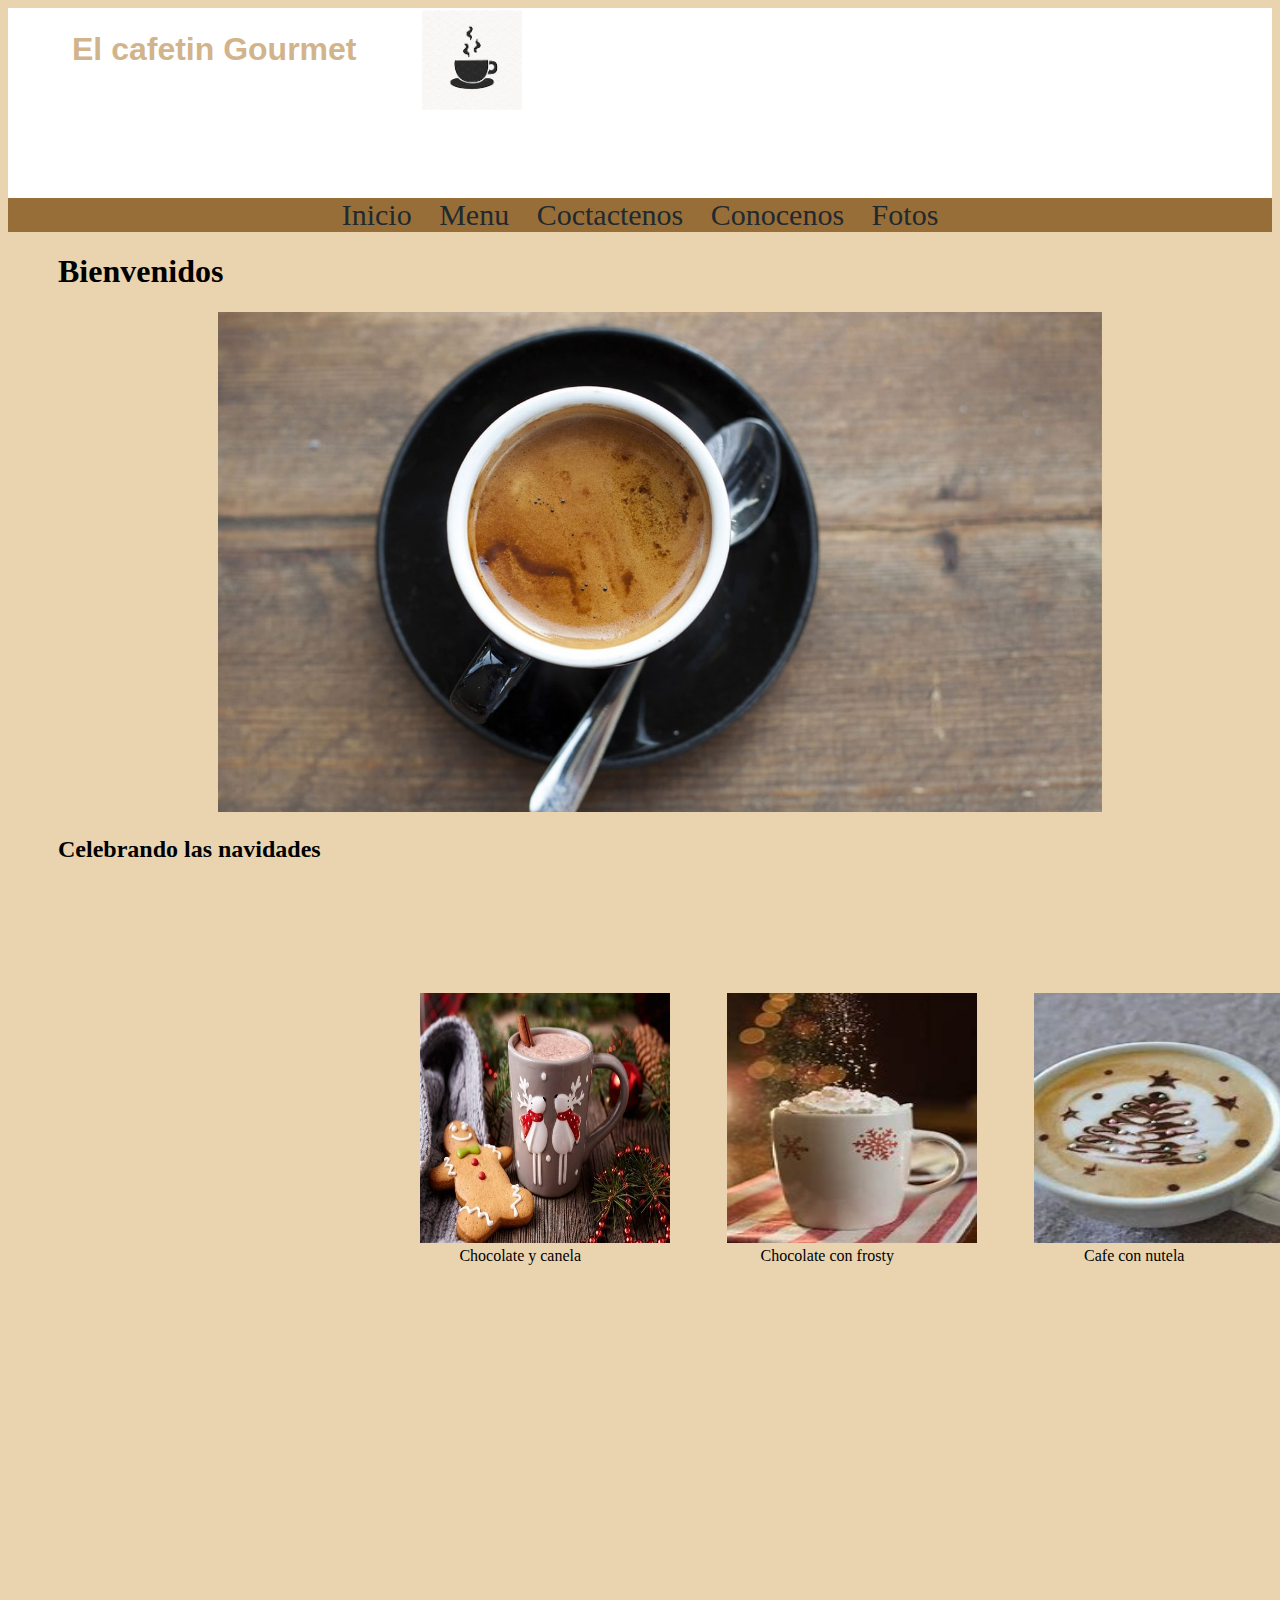
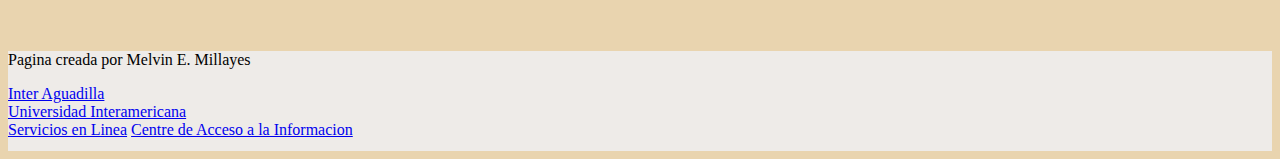
<file: proyecto.html/index.html>
<!DOCTYPE html>
<html lang="es">
    <head>
      <meta charset="Utf-8"> 
      <meta name="Author" content="Melvin E Millayes Cardona E00543677" > 
      <meta name="description" content="Proyecto final. Curso: Web page Development. Universidad Interamericana de Puerto Rico, Recinto Aguadilla" >
      <meta name="keywords" content="Cafe, cofeeshop, puertorico, oeste">
      <link  href="include/style.css" rel="stylesheet" >
      <title>El cafetin Gourmet</title> 
      
    </head>
    <body>
        <header>
            <div id="shop-name"><h1>El cafetin Gourmet</h1><img id="shop-logo" src="images/cofee logo.jfif" width="100px" height="100px" alt="Logo"></div>
            <nav>
                <span><a href="index.html" class="menunav">Inicio</a></span>
                <span><a href="menu.html" class="menunav">Menu</a></span>
                <span><a href="contactenos.html" class="menunav">Coctactenos</a></span>
                <span><a href="conocenos.html" class="menunav">Conocenos</a></span>
                <span><a href="fotos.html" class="menunav">Fotos</a></span>

            </nav>
            
            
        </header> 
            <h1>Bienvenidos</h1>
            <div id="banner"><a href="index.html"><img src="images/Banner2.jpg" width="70%" height="500px" alt="Cafe espresso" ></a></div>
        <main>
            <h2>Celebrando las navidades</h2>
             <br>
             <table id="navidad">
                <tr> 
                    <td colspan="2"><div class="productos"><img src="images/Bebida.jpg" width="250px" height="250px" alt="bebida"/>Chocolate y canela</div></td>
                    <td><div class="productos"><img src="images/bebida2.jfif"  width="250px" height="250px" alt="bebida">Chocolate con frosty</div></td>
                    <td><div class="productos"><img src="images/bebida3.jfif"  width="250px" height="250px" alt="bebida">Cafe con nutela </div> </td>
                </tr>
            </table> 
        </main>
        <footer>
            <p>Pagina creada por Melvin E. Millayes</p>
            <a href="https://aguadilla.inter.edu/" target="_blank" >Inter Aguadilla</a>
            <br>
            <a href="http://www.inter.edu/" target="_blank">Universidad Interamericana</a>
            <br>
            <a href="http://web.inter.edu/" target="_blank">Servicios en Linea</a>
            
            <a href="http://cai.inter.edu/" target="_blank">Centre de Acceso a la Informacion</a>
        </footer>
    </body>
</html>
</file>
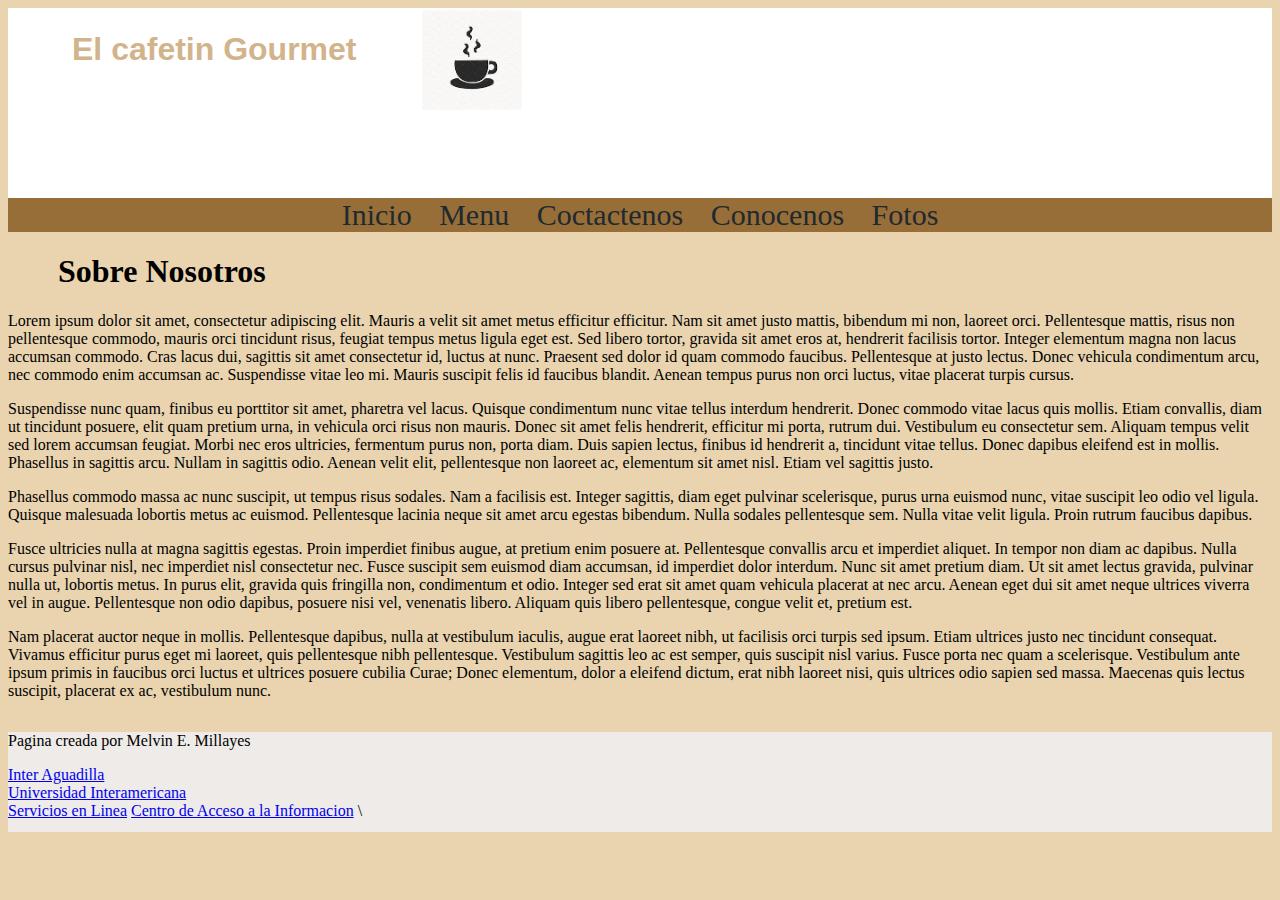
<file: proyecto.html/conocenos.html>
<!DOCTYPE html>
<html lang="es">
    <head>
      <meta charset="Utf-8"> 
      <meta name="Author" content="Melvin E Millayes Cardona E00543677" > 
      <meta name="description" content="Proyecto final. Curso: Web page Development. Universidad Interamericana de Puerto Rico, Recinto Aguadilla" >
      <meta name="keywords" content="Cafe, cofeeshop, puertorico, oeste">
      <link  href="include/style.css" rel="stylesheet" >
      <title>El cafetin Gourmet</title> 
      
    </head>
    <body>
        <header>
            <div id="shop-name"><h1>El cafetin Gourmet</h1><img id="shop-logo" src="images/cofee logo.jfif" width="100px" height="100px" alt="Logo"></div>
            <nav>
                <span><a href="index.html" class="menunav">Inicio</a></span>
                <span><a href="menu.html" class="menunav">Menu</a></span>
                <span><a href="contactenos.html" class="menunav">Coctactenos</a></span>
                <span><a href="conocenos.html" class="menunav">Conocenos</a></span>
                <span><a href="fotos.html" class="menunav">Fotos</a></span>

            </nav>
        </header>
        <main>
            <h1>Sobre Nosotros</h1>
                <p> Lorem ipsum dolor sit amet, consectetur adipiscing elit.
                     Mauris a velit   sit amet metus efficitur efficitur.
                      Nam sit amet justo mattis, bibendum   mi non, laoreet orci. 
                      Pellentesque mattis, risus non pellentesque   commodo, mauris orci tincidunt risus, feugiat tempus metus ligula eget   est. 
                      Sed libero tortor, gravida sit amet eros at, hendrerit facilisis   tortor. Integer elementum magna non lacus accumsan commodo.
                       Cras lacus   dui, sagittis sit amet consectetur id, luctus at nunc. Praesent sed   dolor id quam commodo faucibus. Pellentesque at justo lectus. Donec   vehicula condimentum arcu, nec commodo enim accumsan ac. Suspendisse   vitae leo mi. Mauris suscipit felis id faucibus blandit. Aenean tempus   purus non orci luctus, vitae placerat turpis cursus. </p>
                <p> Suspendisse nunc quam, finibus eu porttitor sit amet, pharetra vel   lacus. Quisque condimentum nunc vitae tellus interdum hendrerit.
                     Donec   commodo vitae lacus quis mollis. Etiam convallis, diam ut tincidunt   posuere, elit quam pretium urna, in vehicula orci risus non mauris.   Donec sit amet felis hendrerit, efficitur mi porta, rutrum dui.   Vestibulum eu consectetur sem. Aliquam tempus velit sed lorem accumsan   feugiat. Morbi nec eros ultricies, fermentum purus non, porta diam. Duis   sapien lectus, finibus id hendrerit a, tincidunt vitae tellus. Donec   dapibus eleifend est in mollis. Phasellus in sagittis arcu. Nullam in   sagittis odio. Aenean velit elit, pellentesque non laoreet ac, elementum   sit amet nisl. Etiam vel sagittis justo. </p>
                <p> Phasellus commodo massa ac nunc suscipit, ut tempus risus sodales. Nam a   facilisis est. Integer sagittis, diam eget pulvinar scelerisque, purus   urna euismod nunc, vitae suscipit leo odio vel ligula. Quisque malesuada   lobortis metus ac euismod. Pellentesque lacinia neque sit amet arcu   egestas bibendum. Nulla sodales pellentesque sem. Nulla vitae velit   ligula. Proin rutrum faucibus dapibus. </p>
                <p> Fusce ultricies nulla at magna sagittis egestas. Proin imperdiet finibus   augue, at pretium enim posuere at. Pellentesque convallis arcu et   imperdiet aliquet. In tempor non diam ac dapibus. Nulla cursus pulvinar   nisl, nec imperdiet nisl consectetur nec. Fusce suscipit sem euismod   diam accumsan, id imperdiet dolor interdum. Nunc sit amet pretium diam.   Ut sit amet lectus gravida, pulvinar nulla ut, lobortis metus. In purus   elit, gravida quis fringilla non, condimentum et odio. Integer sed erat   sit amet quam vehicula placerat at nec arcu. Aenean eget dui sit amet   neque ultrices viverra vel in augue. Pellentesque non odio dapibus,   posuere nisi vel, venenatis libero. Aliquam quis libero pellentesque,   congue velit et, pretium est. </p>
                <p> Nam placerat auctor neque in mollis. Pellentesque dapibus, nulla at   vestibulum iaculis, augue erat laoreet nibh, ut facilisis orci turpis   sed ipsum. Etiam ultrices justo nec tincidunt consequat. Vivamus   efficitur purus eget mi laoreet, quis pellentesque nibh pellentesque.   Vestibulum sagittis leo ac est semper, quis suscipit nisl varius. Fusce   porta nec quam a scelerisque. Vestibulum ante ipsum primis in faucibus   orci luctus et ultrices posuere cubilia Curae; Donec elementum, dolor a   eleifend dictum, erat nibh laoreet nisi, quis ultrices odio sapien sed   massa. Maecenas quis lectus suscipit, placerat ex ac, vestibulum nunc. </p>
             </p>
        </main>
        <footer>
            <p>Pagina creada por Melvin E. Millayes</p>
            <a href="https://aguadilla.inter.edu/" target="_blank" >Inter Aguadilla</a>
            <br>
            <a href="http://www.inter.edu/" target="_blank">Universidad Interamericana</a>
            <br>
            <a href="http://web.inter.edu/" target="_blank">Servicios en Linea</a>
            <a href="http://cai.inter.edu/" target="_blank">Centro de Acceso a la Informacion</a>
\
        </footer>
    </body>
</file>
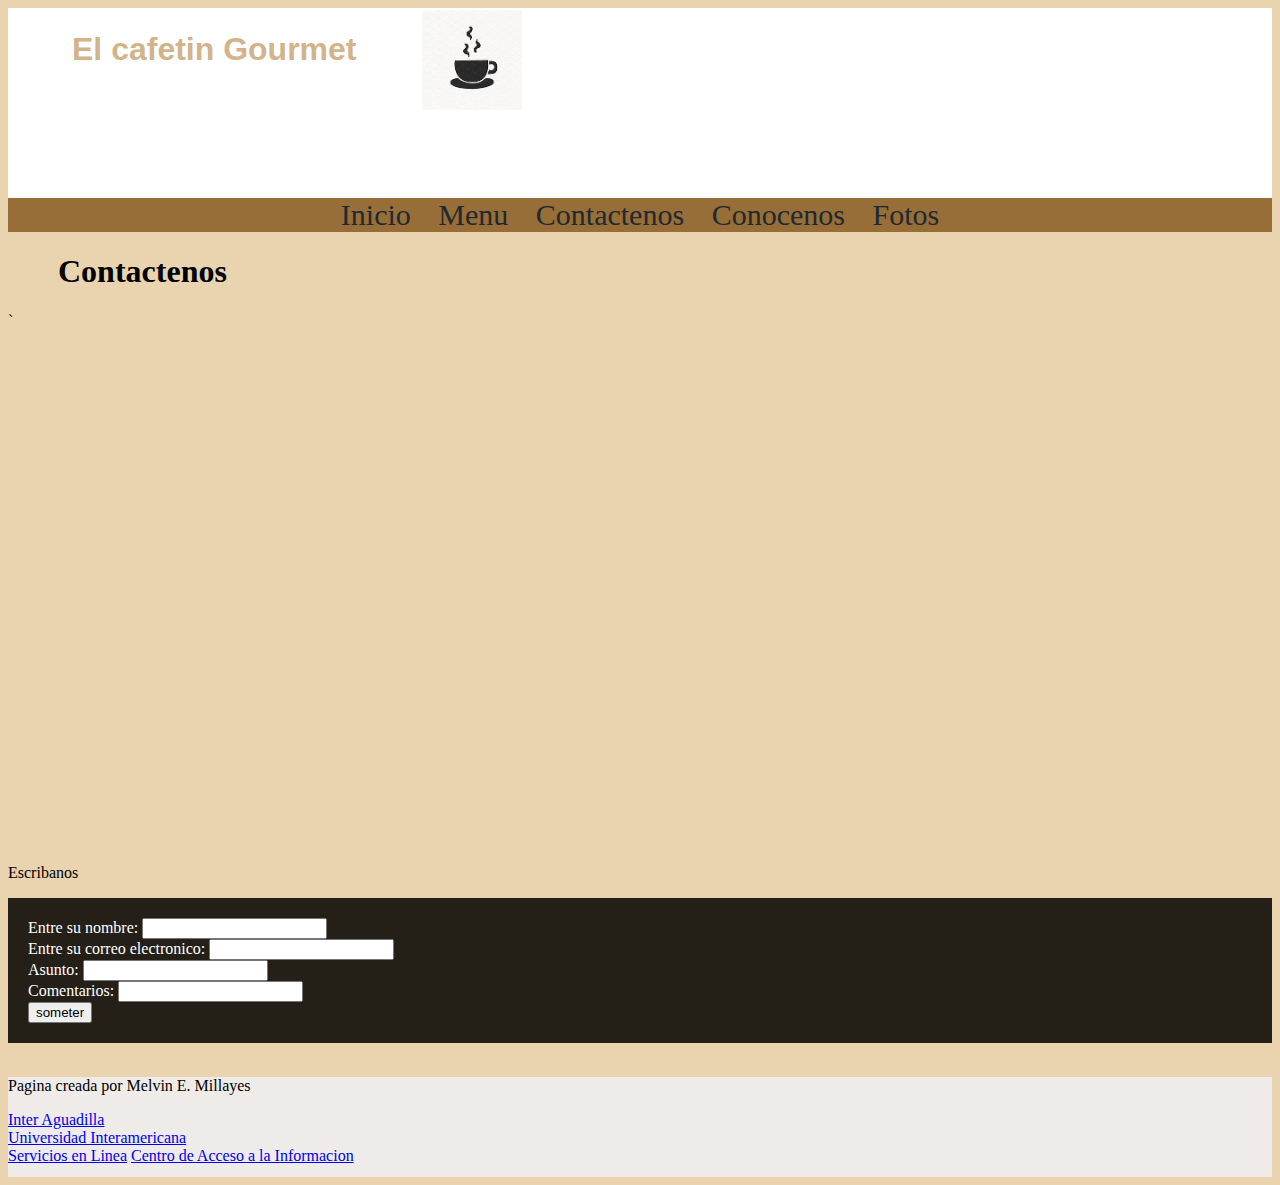
<file: proyecto.html/contactenos.html>
<!DOCTYPE html>
<html lang="es">
    <head>
      <meta charset="Utf-8"> 
      <meta name="Author" content="Melvin E Millayes Cardona E00543677" > 
      <meta name="description" content="Proyecto final. Curso: Web page Development. Universidad Interamericana de Puerto Rico, Recinto Aguadilla" >
      <meta name="keywords" content="Cafe, cofeeshop, puertorico, oeste">
      <link  href="include/style.css" rel="stylesheet" >
      <title>El cafetin Gourmet</title> 
      <script>
          function validateForm() {
              var x= document.forms["contactForm"]["email"].value;
              if (x == null || x=="")
              alert("Debe entrar su correo electronico");
              return false;
          }
      </script>
      
    </head>
    <body>
        <header>
            <div id="shop-name"><h1>El cafetin Gourmet</h1><img id="shop-logo" src="images/cofee logo.jfif" width="100px" height="100p alt="Logo"></div>
            <nav>
                <span><a href="index.html" class="menunav">Inicio</a></span>
                <span><a href="menu.html" class="menunav">Menu</a></span>
                <span><a href="contactenos.html" class="menunav">Contactenos</a></span>
                <span><a href="conocenos.html" class="menunav">Conocenos</a></span>
                <span><a href="fotos.html" class="menunav">Fotos</a></span>

            </nav>
        </header>
        <main>

            <h1>Contactenos</h1>`
            
            <div class="mapouter"><div class="gmap_canvas"><iframe width="600" height="500" id="gmap_canvas" src="https://maps.google.com/maps?q=Inter%20American%20University%20of%20Puerto%20Rico%20-%20Aguadilla%20Campus,%20Aguadilla%20Pueblo,%20Aguadilla&t=&z=13&ie=UTF8&iwloc=&output=embed" frameborder="0" scrolling="no" marginheight="0" marginwidth="0"></iframe><a href="https://www.embedgooglemap.org">embed google maps</a></div><style>.mapouter{position:relative;text-align:right;height:500px;width:600px;}.gmap_canvas {overflow:hidden;background:none!important;height:500px;width:600px;}</style></div>
            <br>
            <p>Escribanos</p>
            <form method="post" onsubmit="return validateForm()" id="contactForm">
                Entre su nombre:
                <input type="text" name="nombre">
                <br/>
                Entre su correo electronico:
                <input type="text" name="email" id="email">
                <br/>
                Asunto:
                <input type="text" name="asunto">
                </br>
                Comentarios:
                <input type="text" name="comentarios">
                <br>
                <input type="submit" value="someter">
            </form>
        </main>
        <br>
        <footer>
            <p>Pagina creada por Melvin E. Millayes</p>
            <a href="https://aguadilla.inter.edu/" target="_blank" >Inter Aguadilla</a>
            <br>
            <a href="http://www.inter.edu/" target="_blank">Universidad Interamericana</a>
            <br>
            <a href="http://web.inter.edu/" target="_blank">Servicios en Linea</a>
            <a href="http://cai.inter.edu/" target="_blank">Centro de Acceso a la Informacion</a>
        </footer>
    </body>
</file>
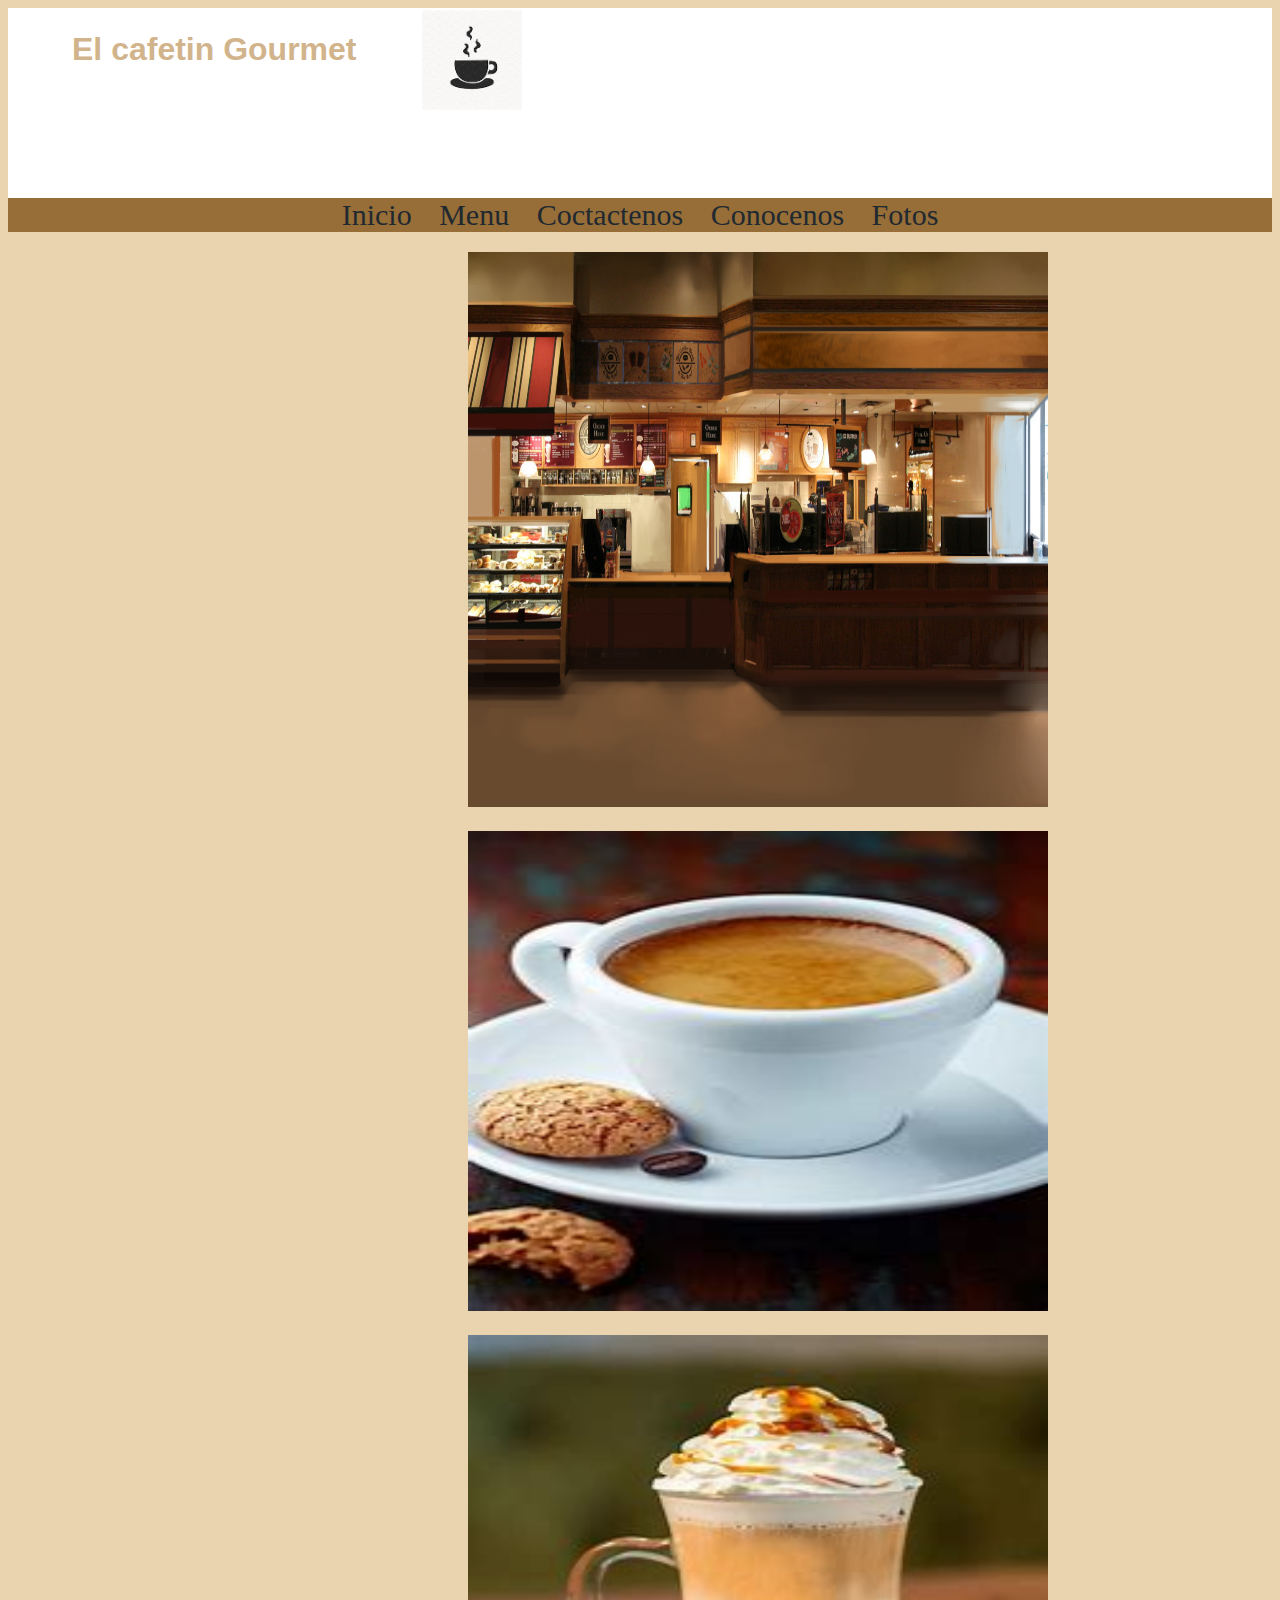
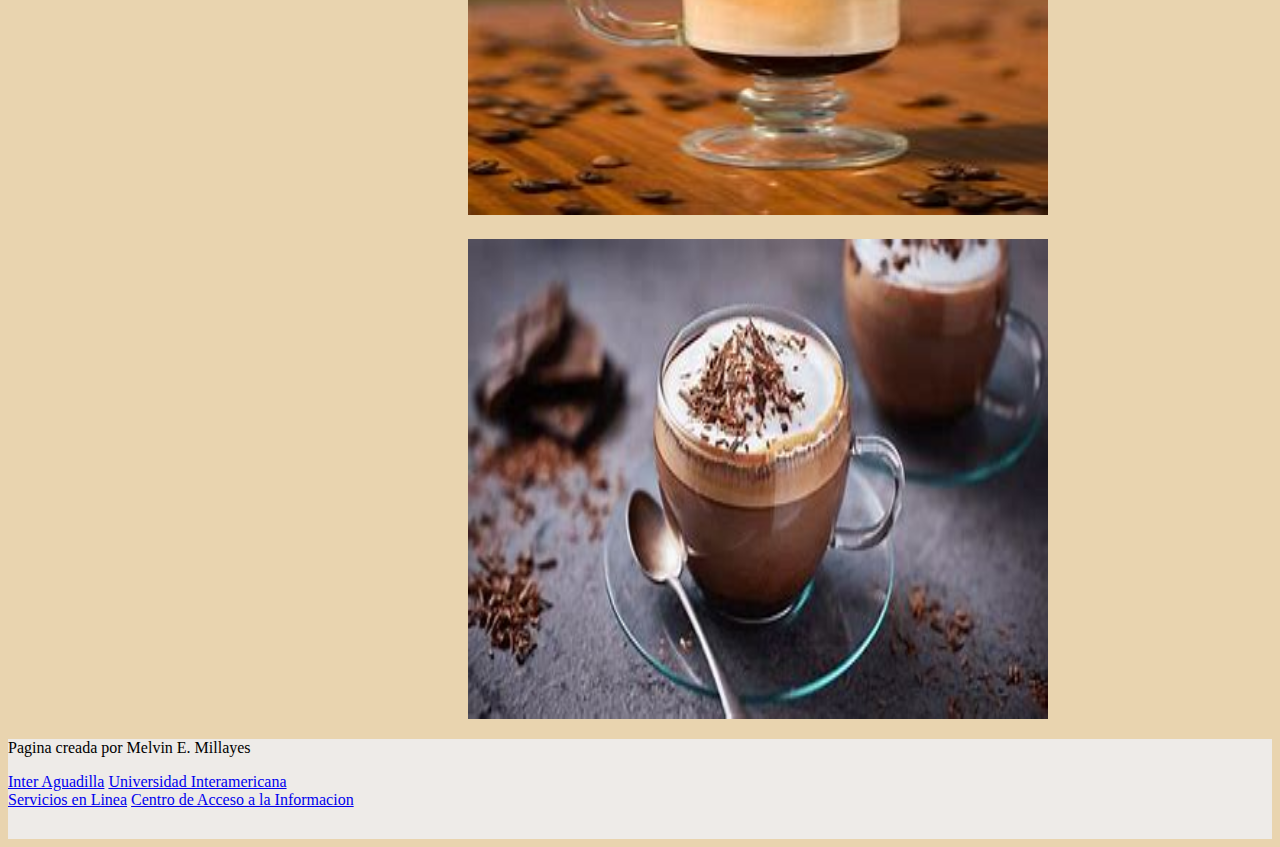
<file: proyecto.html/fotos.html>
<!DOCTYPE html>
<html lang="es">
    <head>
      <meta charset="Utf-8"> 
      <meta name="Author" content="Melvin E Millayes Cardona E00543677" > 
      <meta name="description" content="Proyecto final. Curso: Web page Development. Universidad Interamericana de Puerto Rico, Recinto Aguadilla" >
      <meta name="keywords" content="Cafe, cofeeshop, puertorico, oeste">
      <link  href="include/style.css" rel="stylesheet" >
      <title>El cafetin Gourmet</title> 
      
    </head>
    <body>
        <header>
            <div id="shop-name"><h1>El cafetin Gourmet</h1><img id="shop-logo" src="images/cofee logo.jfif" width="100px" height="100px" alt="Logo"></div>
            <nav>
                <span><a href="index.html" class="menunav">Inicio</a></span>
                <span><a href="menu.html" class="menunav">Menu</a></span>
                <span><a href="contactenos.html" class="menunav">Coctactenos</a></span>
                <span><a href="conocenos.html" class="menunav">Conocenos</a></span>
                <span><a href="fotos.html" class="menunav">Fotos</a></span>
            </nav>
            
            
        </header> 
        <main>
           <div id="fotos"> <img src="images/coffee-shop.jpg" width="600px" height="575px" alt="Imagen de el Interior de tienda" class="fotos"> 
            <br>
            <img src="images/esspresso.jfif" width="600px" height="500px" alt="Imagen de cafe espreso" class="fotos">
            <br>
            <img src="images/frappuccino.jfif" width="600px" height="500px" alt="Imagen de frappuccino " class="fotos">
            <br>
            <img src="images/cafe-mocha.jfif" width="600px" height="500px" alt="Imagen de Mocha" class="fotos">
        
        </div>
       </main>
       <footer>
       <p>Pagina creada por Melvin E. Millayes</p>
       <a href="https://aguadilla.inter.edu/" target="_blank" >Inter Aguadilla</a>
       <a href="http://www.inter.edu/" target="_blank">Universidad Interamericana</a>
       <br>
       <a href="http://web.inter.edu/" target="_blank">Servicios en Linea</a>
       <a href="http://cai.inter.edu/" target="_blank">Centro de Acceso a la Informacion</a>
   </footer>
       </body>
</file>
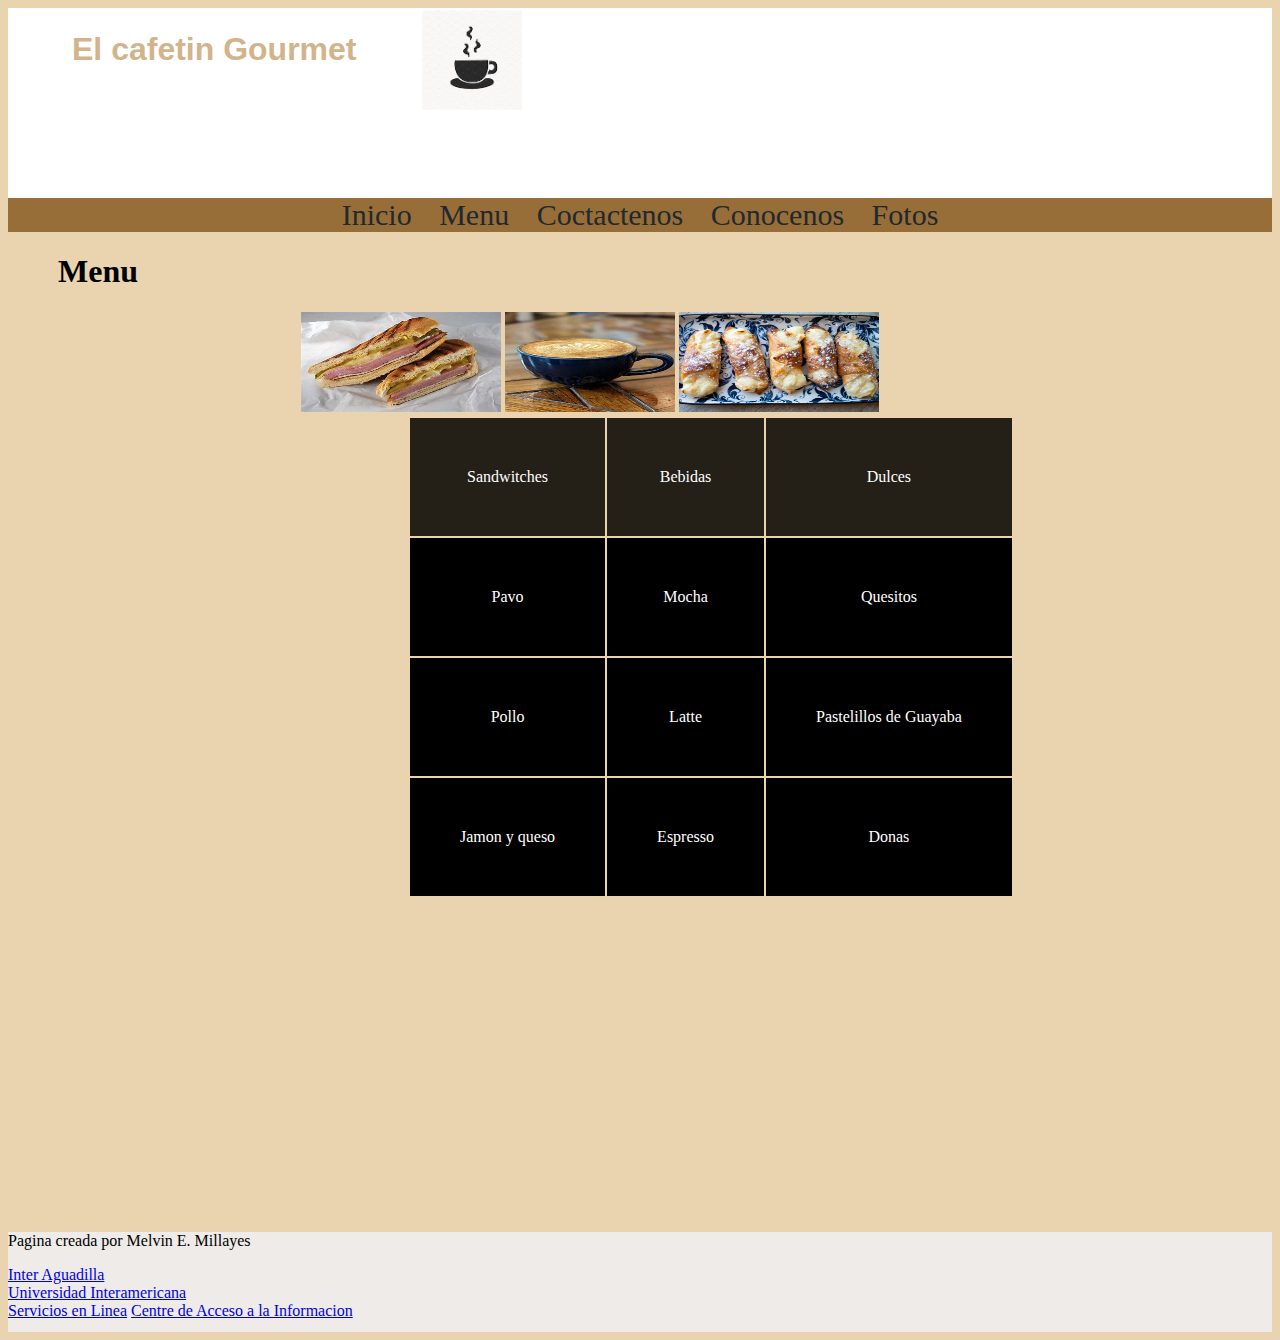
<file: proyecto.html/menu.html>
<!DOCTYPE html>
<html lang="es">
    <head>
      <meta charset="Utf-8"> 
      <meta name="Author" content="Melvin E Millayes Cardona E00543677" > 
      <meta name="description" content="Proyecto final. Curso: Web page Development. Universidad Interamericana de Puerto Rico, Recinto Aguadilla" >
      <meta name="keywords" content="Cafe, cofeeshop, puertorico, oeste">
      <link  href="include/style.css" rel="stylesheet" >
      <title>El cafetin Gourmet</title> 
      
    </head>
    <body>
        <header>
            <div id="shop-name"><h1>El cafetin Gourmet</h1><img id="shop-logo" src="images/cofee logo.jfif" width="100px" height="100px" alt="Logo"></div>
            <nav>
                <span><a href="index.html" class="menunav">Inicio</a></span>
                <span><a href="menu.html" class="menunav">Menu</a></span>
                <span><a href="contactenos.html" class="menunav">Coctactenos</a></span>
                <span><a href="conocenos.html" class="menunav">Conocenos</a></span>
                <span><a href="fotos.html" class="menunav">Fotos</a></span>

            </nav>
            
            
        </header> 
            <h1 id="menu">Menu</h1>
            
        <main>
            <div id="fotos-menu">
                <img src="images/sandwich.jfif" width="200px" height="100px">
                <img src="images/coffee.jfif" width="170px" height="100px">
                <img src="images/quesitos.jpg" width="200px" height="100px">
                </div>
            <table id="tabla-menu">
                 <thead>
                    <tr id="cabeza">
                        <td>Sandwitches</td>
                        <td>Bebidas</td>
                        <td>Dulces</td>
                    </tr>
                 </thead>   
                 <tbody id="cuerpo">
                    <tr>
                        <td>Pavo</td>
                        <td>Mocha</td>
                        <td>Quesitos</td>
                    </tr>
                    <tr>
                        <td>Pollo</td>
                        <td>Latte</td>
                        <td>Pastelillos de Guayaba</td>
                    </tr>
                    <tr>
                        <td>Jamon y queso</td>
                        <td>Espresso</td>
                        <td>Donas</td>
                    </tr>
                    </tbody>
            </table>        
                    <br>
                    </main>
                    <footer>
                        <p>Pagina creada por Melvin E. Millayes</p>
                        <a href="https://aguadilla.inter.edu/" target="_blank" >Inter Aguadilla</a>
                        <br>
                        <a href="http://www.inter.edu/" target="_blank">Universidad Interamericana</a>
                        <br>
                        <a href="http://web.inter.edu/" target="_blank">Servicios en Linea</a>
                        <a href="http://cai.inter.edu/" target="_blank">Centre de Acceso a la Informacion</a>
                    </footer>
                </body>
</file>
<file: proyecto.html/include/style.css>
*{
    box-sizing: border-box;
}

header{
    background-color:white;
    

    

    }
    #shop-name{
        text-align: left;
        font-family: Verdana, Geneva, Tahoma, sans-serif;
        color:tan;
        position: relative;
        padding: 2px;
        border:2px
      

    }

    #logo{
        text-align: left;
        font-family: Georgia, 'Times New Roman', Times, serif;
        color:rgb(22, 21, 21);
        position:relative;
       
        
    }
    #shop-name{
        position: relative;
        left: 10px;
        padding: 5, 0,;
        margin: 2px;
       
    }
    #shop-logo{
        position:relative;
        left: 400px;
        bottom: 80px; 

    }
body{
background-color: rgb(233, 212, 175);

   
}
nav {
	position: relative;
	background-color:rgb(151, 110, 56);
	height:auto;
	padding:0, 0, 1px;
    border: 1px;
    text-align: center;
    font-size: 30px;
}
a.menunav:link, a.menunav:active, a.menunav:visited{

  color: rgb(33, 41, 48);
  text-decoration:none ;
}
a.menunav:hover {
    color: rgb(145, 103, 49);
}
.menunav{
    text-align: center;
    padding: 5px;
    border: 1px;
    margin:5px;
}
#banner{
   text-align:center ;
   margin-top: 10px;
   position: relative;
   left: 20px;
}
h1, h2{
    position: relative;
    left:50px
}
main{
    align-content: center;
	position:relative;
    
	
}

.productos {
    
	width: 200px;
	height: 250px;
	margin-top: 40px;
	margin-bottom: 40px;
	margin-left: 5%;
	margin-right: 5px;
	display: inline-block;
    border: 20px;
    border-spacing: 50px;
	
		
    
    
	
	
}
#fotos-menu{
    text-align: center;
    position: relative;
    right: 50px;
}
#cabeza{
    background-color: rgb(36, 32, 24);
    padding: auto;
}
#tabla-menu{
    padding-bottom: 300px;

    text-align: center;
    color:white;
    position:relative;
    left: 400px;
    

}
td{
    text-align: center;
    padding: 50px;
    position: relative;
}
#cuerpo{
    background-color: black;
}
#navidad{
    padding-bottom: 300px;

    
    color:black;
    position:relative;
    left: 350px;
}
form{
    background-color:rgb(36, 32, 24) ;
    padding: 20px;
    color: white;
}
.fotos{
    text-align: center;
    padding: 10px;
    border: 10px;
    position: relative;
    left: 450px;
    top:10px;
}
footer{
    height: 100px;
    
    border: 20px;
    background-color: rgb(238, 235, 232);
}
</file>
